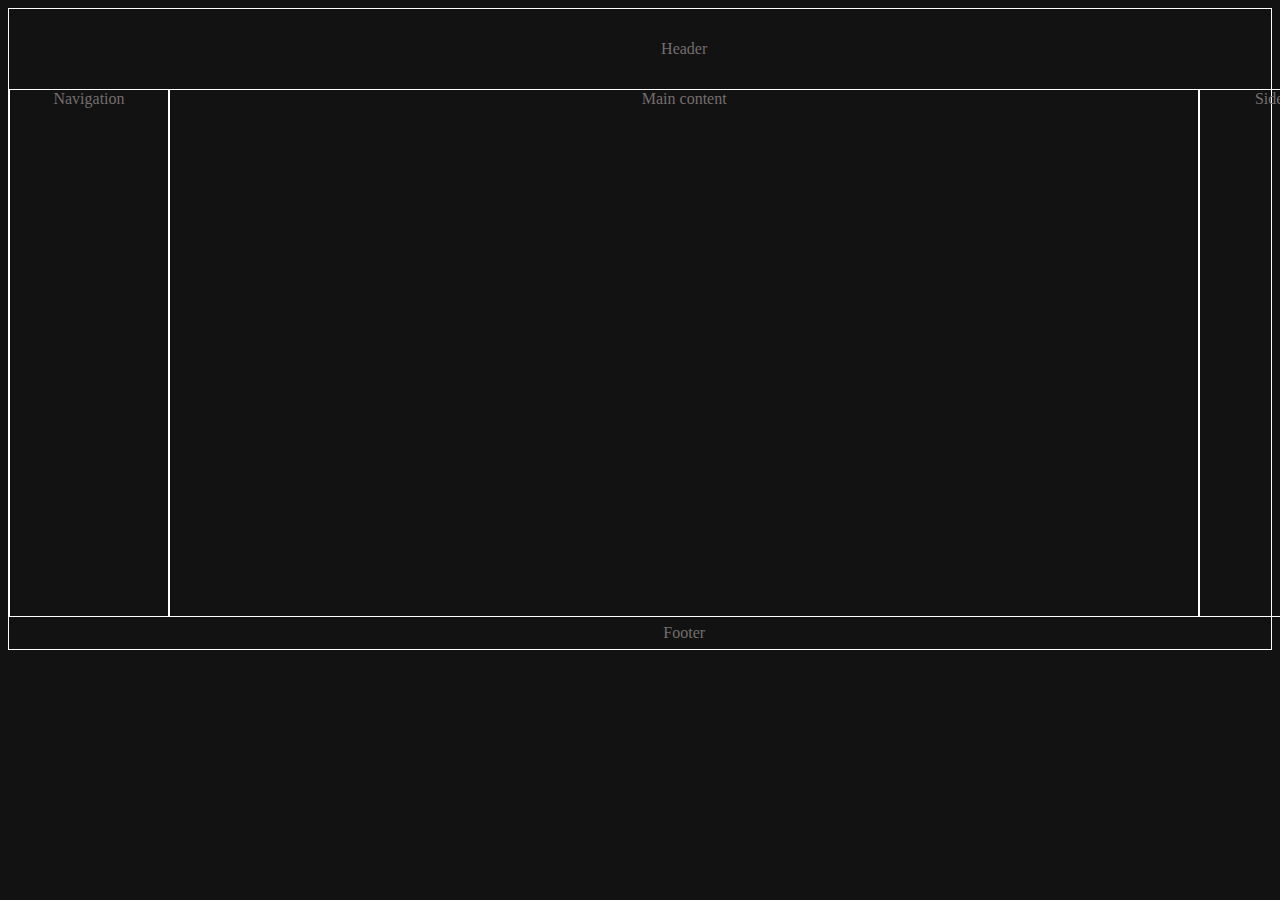
<file: CSS Grid/index.html>
<!DOCTYPE html>
<html lang="en">
<head>
    <meta charset="UTF-8">
    <meta http-equiv="X-UA-Compatible" content="IE=edge">
    <meta name="viewport" content="width=device-width, initial-scale=1.0">
    <title>Holy Grail Layout</title>

    <link rel="stylesheet" href="style.css">
</head>
<body>
    <header>
        Header
    </header>

    <main>
        <nav>
            Navigation
        </nav>

        <article>
            Main content
        </article>

        <aside>
            Sidebar
        </aside>
    </main>

    <footer>
        Footer
    </footer>
</body>
</html>
</file>
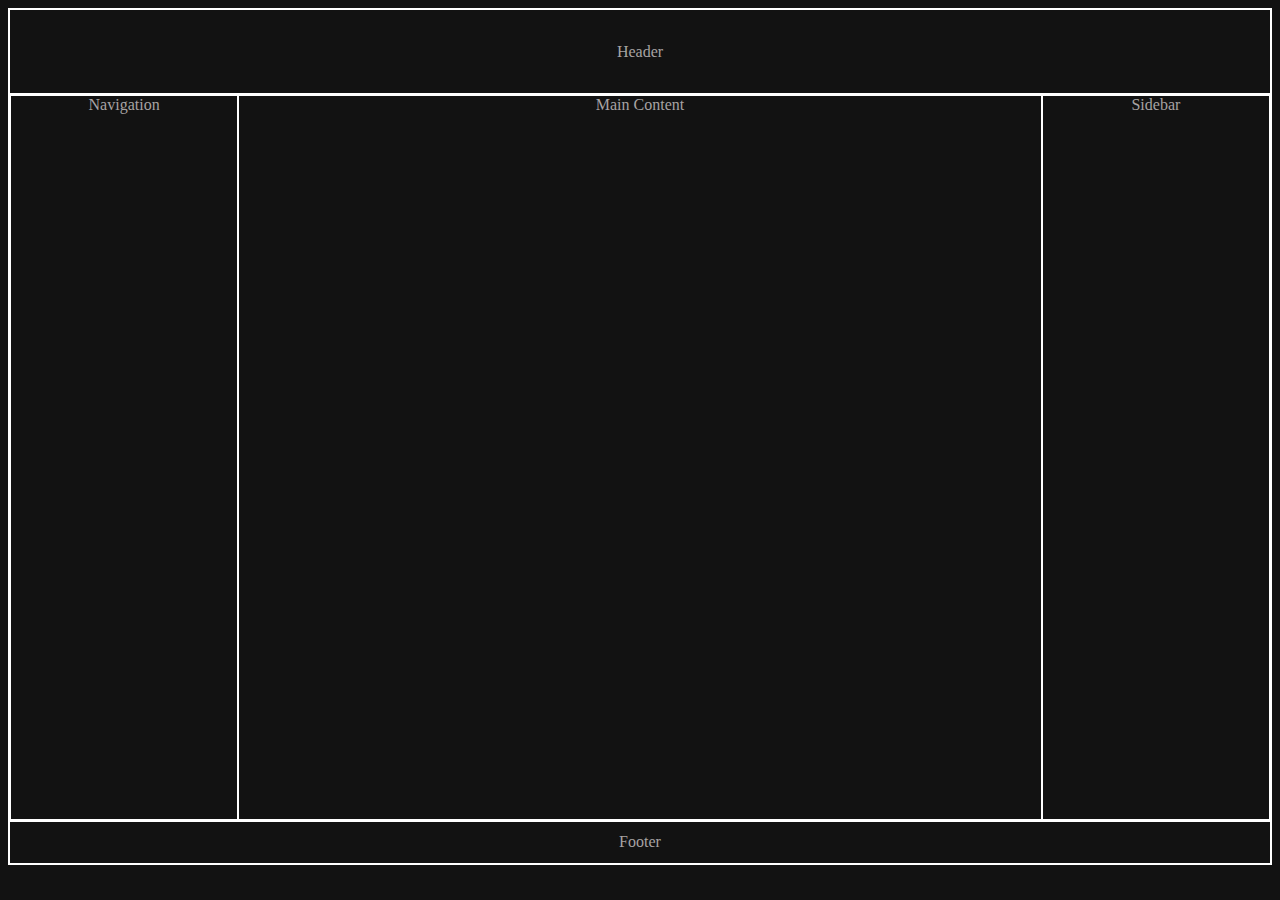
<file: Flexbox/index.html>
<!DOCTYPE html>
<html lang="en">
<head>
    <meta charset="UTF-8">
    <meta http-equiv="X-UA-Compatible" content="IE=edge">
    <meta name="viewport" content="width=device-width, initial-scale=1.0">
    <title>Holy Grail Layout</title>

    <link rel="stylesheet" href="style.css">
</head>

<body>
    <header>
        Header
    </header>

    <main>
        <nav>
            Navigation
        </nav>
        <article>
            Main Content
        </article>
        <aside>
            Sidebar
        </aside>
    </main>

    <footer>
        Footer
    </footer>

</body>

</html>
</file>
<file: CSS Grid/style.css>
body{
    background-color: #121212;
    color: rgb(116, 110, 110);
    border: 1px solid white;

    display: grid;
    grid-template-columns: 10em 64.4em 10em;
    grid-template-rows: 5em 33em 2em;
}

header, main, footer{
    grid-column-start: 1;
    grid-column-end: 4;

    text-align: center;
}

header,footer{
    align-self: center;
}

header{
    grid-row-start: 1;
    grid-row-end: 2;
}

main{
    grid-row-start: 2;
    grid-row-end: 3;

    display: grid;
    grid-template-columns: 10em 64.4em 10em;
}

nav, article, aside{
    border: 1px solid white;
}

footer{
    grid-row-start: 3;
    grid-row-end: 4;
}
</file>
<file: Flexbox/style.css>
body{
    background-color: #121212;
    color: rgb(167, 163, 163);
    border: 1px solid white;
    height: 95vh;
    display: flex;
    flex-direction: column;
}

header{
    border: 1px solid white;
    display: flex;
    justify-content: center;
    align-items: center;
    flex: 1 1 10%;
}

main{
    border: 1px solid white;
    flex: 2 2 90%;

    display: flex;
}

nav, article, aside{
    border: 1px solid white;
    display: flex;
    justify-content: center;
}

article{
    flex: 2 2 80%;
}

nav, aside{
    flex: 1 1 20%;
}

footer{
    border: 1px solid white;
    display: flex;
    justify-content: center;
    align-items: center;
    flex: 1 1 5%;
}
</file>
